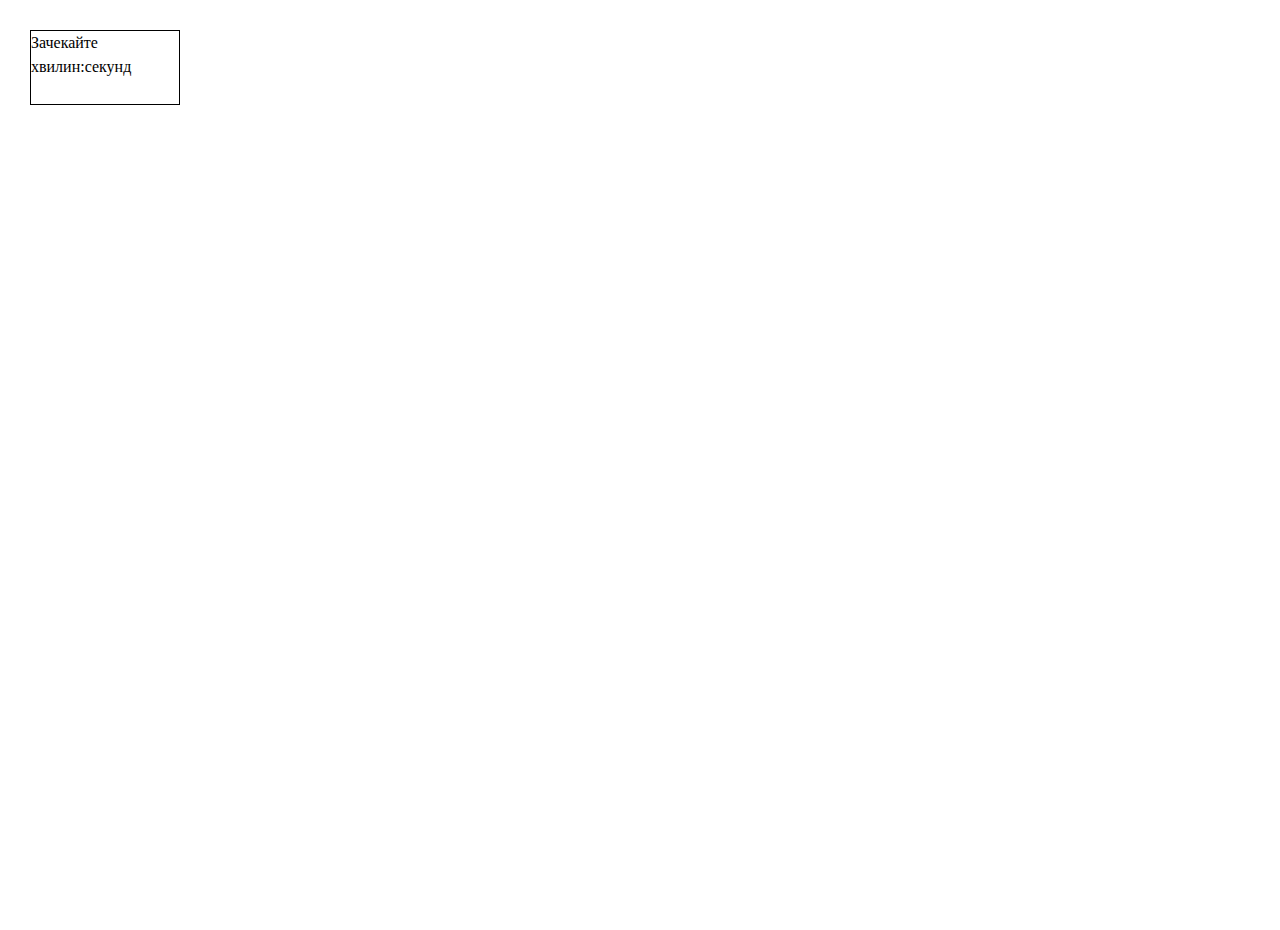
<file: index.html>
<!DOCTYPE html>
<html lang="en">
  <head>
    <meta charset="UTF-8" />
    <meta name="viewport" content="width=device-width, initial-scale=1.0" />
    <title>Document</title>
    <link rel="stylesheet" href="./assets/css/reset.css" />
    <link rel="stylesheet" href="./assets/css/fontawesome/css/all.css" />
    <link rel="stylesheet" href="./assets/css/style.css" />
    <script defer src="./assets/js/setTimeout_setInterval.js"></script>
  </head>
  <body></body>
</html>
</file>
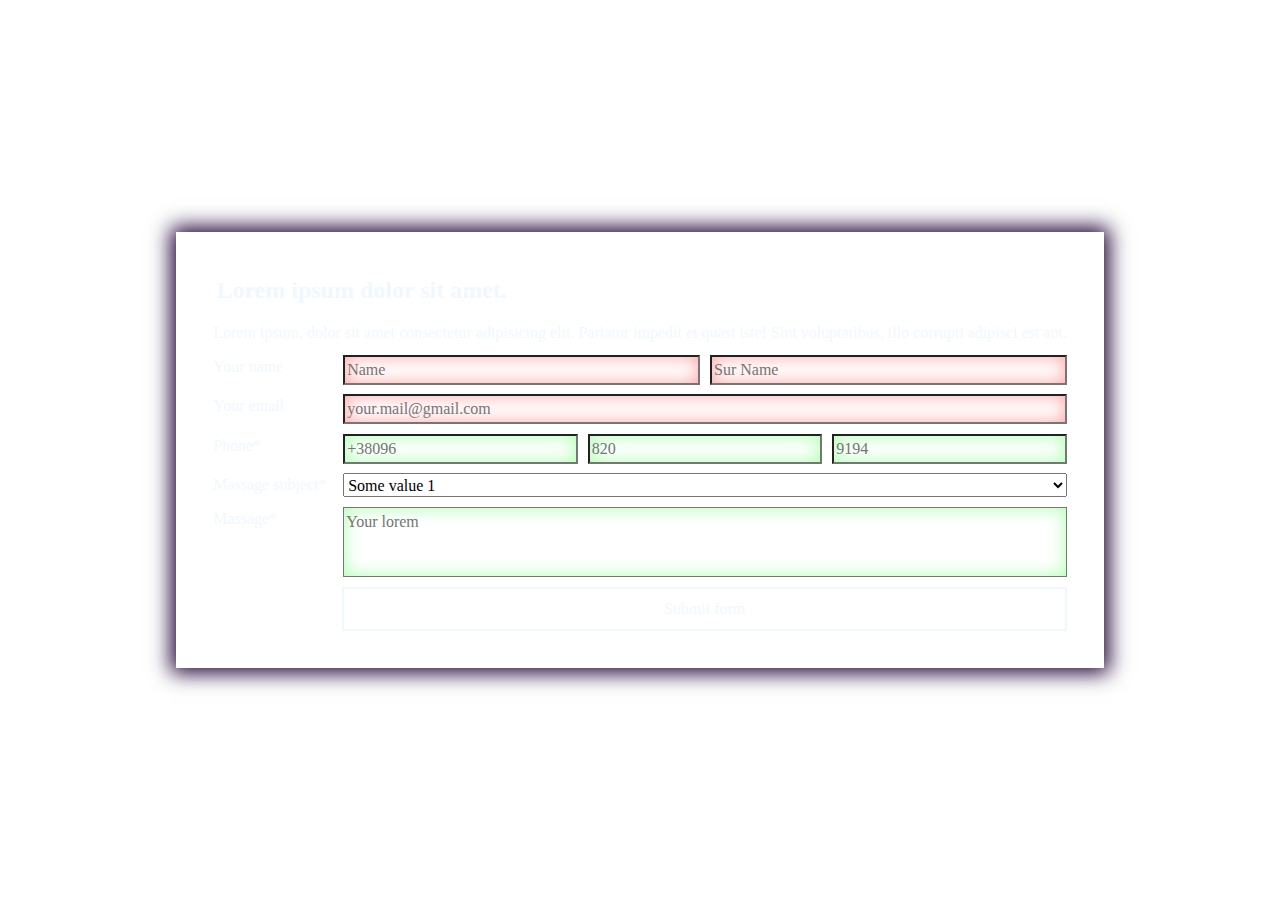
<file: form/index.html>
<!DOCTYPE html>
<html lang="en">
  <head>
    <meta charset="UTF-8" />
    <meta name="viewport" content="width=device-width, initial-scale=1.0" />
    <title>Document</title>
    <link rel="stylesheet" href="./../assets/css/reset.css" />
    <link rel="stylesheet" href="./../assets/css/fontawesome/css/all.css" />
    <link rel="stylesheet" href="./style.css" />
    <script defer src="./index.js"></script>
  </head>
  <body>
    <main>
      <div class="div-form">
        <h2 class="h2-form">Lorem ipsum dolor sit amet.</h2>
        <p class="abaut-form">
          Lorem ipsum, dolor sit amet consectetur adipisicing elit. Pariatur
          impedit et quasi iste! Sint voluptatibus, illo corrupti adipisci est
          aut.
        </p>
        <form class="contact-form">
          <label class="label-form">
            <span>Your name</span>
            <input
              class="area-form"
              required
              name="userName"
              type="text"
              placeholder="Name"
              minlength="2"
              maxlength="36"
              pattern="[A-Z][a-z]+"
            />
            <input
              class="area-form"
              required
              name="userSurname"
              type="text"
              placeholder="Sur Name"
              minlength="3"
              maxlength="36"
              pattern="[A-Z][a-z]+"
            />
          </label>
          <label class="label-form">
            <span>Your email</span>
            <input
              class="area-form"
              required
              name="userEmail"
              type="email"
              placeholder="your.mail@gmail.com"
              minlength="5"
            />
          </label>
          <label class="label-form">
            <span>Phone*</span>
            <input
              class="area-form"
              name="userPhone1/3"
              type="text"
              placeholder="+38096"
              pattern="\+380\d{2}"
            />
            <input
              class="area-form"
              name="userPhone2/3"
              type="text"
              placeholder="820"
              pattern="\d{3}"
            />
            <input
              class="area-form"
              name="userPhone3/3"
              type="text"
              placeholder="9194"
              pattern="\d{4}"
            />
          </label>
          <label class="label-form">
            <span>Massage subject*</span>
            <select name="massageSub">
              <option value="value1">Some value 1</option>
              <option value="value2">Some value 2</option>
              <option value="value3">Some value 3</option>
            </select>
          </label>
          <label class="label-form massage-label">
            <span>Massage*</span>
            <textarea
              class="area-form"
              name="massage"
              rows="5"
              cols="15"
              placeholder="Your lorem"
              maxlength="2048"
            ></textarea>
          </label>
          <div class="div-button">
            <button type="submit" class="button-submit">Submit form</button>
          </div>
        </form>
      </div>
    </main>
  </body>
</html>
</file>
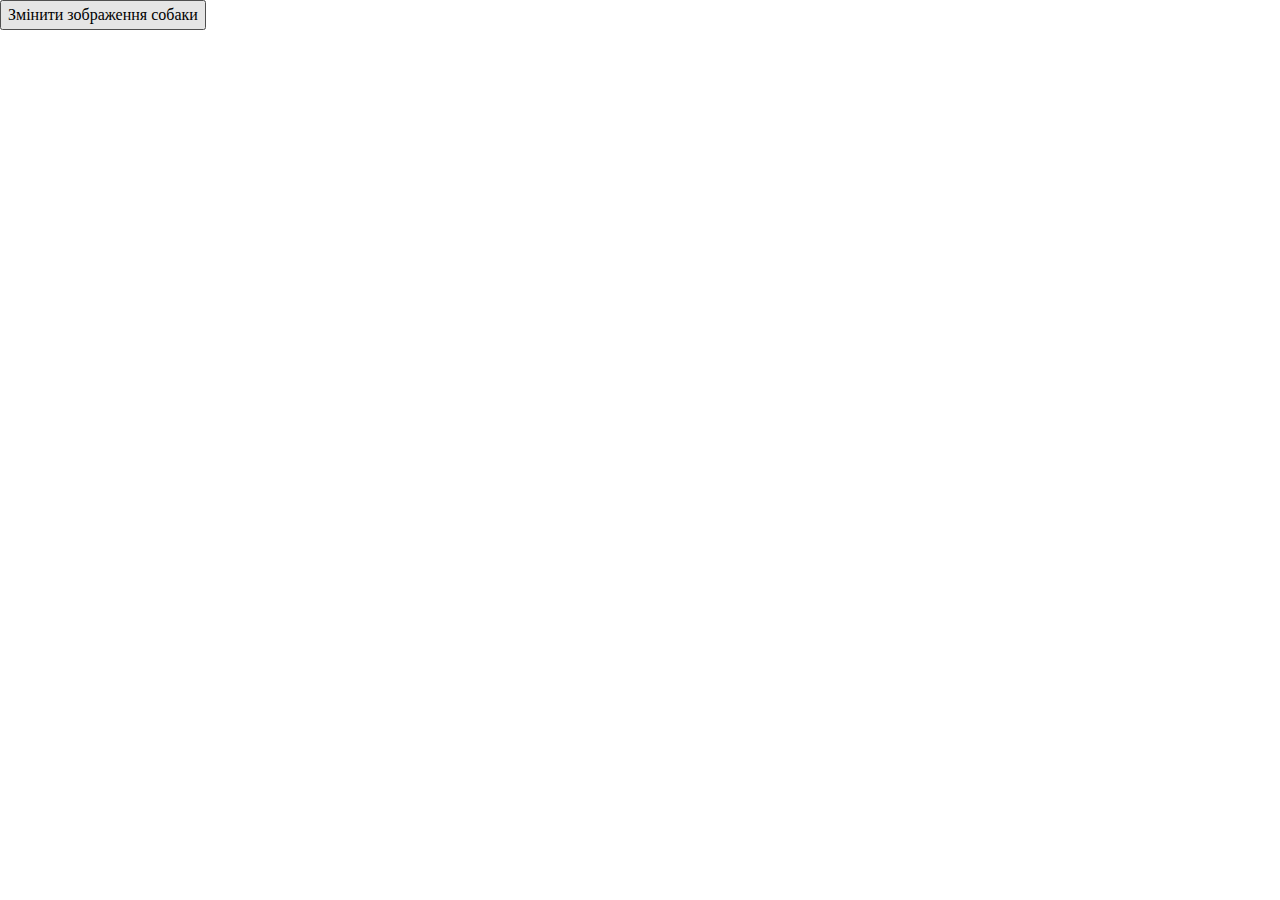
<file: DOMLoadFile.html>
<!DOCTYPE html>
<html lang="en">
  <head>
    <meta charset="UTF-8" />
    <meta name="viewport" content="width=device-width, initial-scale=1.0" />
    <title>Document</title>
    <link rel="stylesheet" href="./assets/css/reset.css" />
    <link rel="stylesheet" href="./assets/css/fontawesome/css/all.css" />
    <link rel="stylesheet" href="./assets/css/style.css" />
    <script defer src="./assets/js/DOMLoadFile/DOMLoadFile.js"></script>
  </head>
  <body>
    <button id="createDog">Змінити зображення собаки</button>
    <div class="dog"></div>
  </body>
</html>
</file>
<file: assets/css/style.css>
.user img {
  width: 250px;
}

.colorRed {
  color: red;
}
</file>
<file: form/style.css>
body::after {
  content: "";
  position: absolute;
  top: 0;
  bottom: 0;
  left: 0;
  right: 0;
  background-image: url(https://img.freepik.com/free-photo/background-gradient-lights_23-2149304985.jpg);
  background-size: cover;
  z-index: -5;
}
main {
  color: aliceblue;
  display: flex;
  justify-content: center;
  align-items: center;

  position: absolute;
  top: 0;
  bottom: 0;
  right: 0;
  left: 0;
}

.h2-form {
  padding: 0.5rem;
}
.abaut-form {
  padding: 0.3rem;
}
.div-form {
  max-width: 80vw;
  min-width: 200px;
  box-shadow: 0px 0px 20px 5px #1f0035;
  padding: 2em;
}

.contact-form {
  display: flex;
  flex-direction: column;
}

.label-form {
  width: 100%;
  padding: 0.3em;
  display: flex;
  gap: 10px;
}

.label-form span {
  min-width: 120px;
}

.label-form input {
  flex: auto;
  min-width: 100px;
}
.label-form textarea {
  flex: auto;
  min-width: 100px;
  resize: none;
}
.label-form select {
  flex: auto;
  min-width: 100px;
}
.massage-label {
  height: 5em;
}

.div-button {
  padding: 0.3em;
  padding-left: 134px;
}

.button-submit {
  padding: 0.5em;
  width: 100%;
  background-color: #0000;
  color: aliceblue;
  border: 2px solid aliceblue;
  cursor: pointer;
}

.area-form:valid {
  box-shadow: inset 0px 0px 17px 0px #00ff0d57;
}
.area-form:invalid {
  box-shadow: inset 0px 0px 17px 0px #fb01015d;
}
</file>
